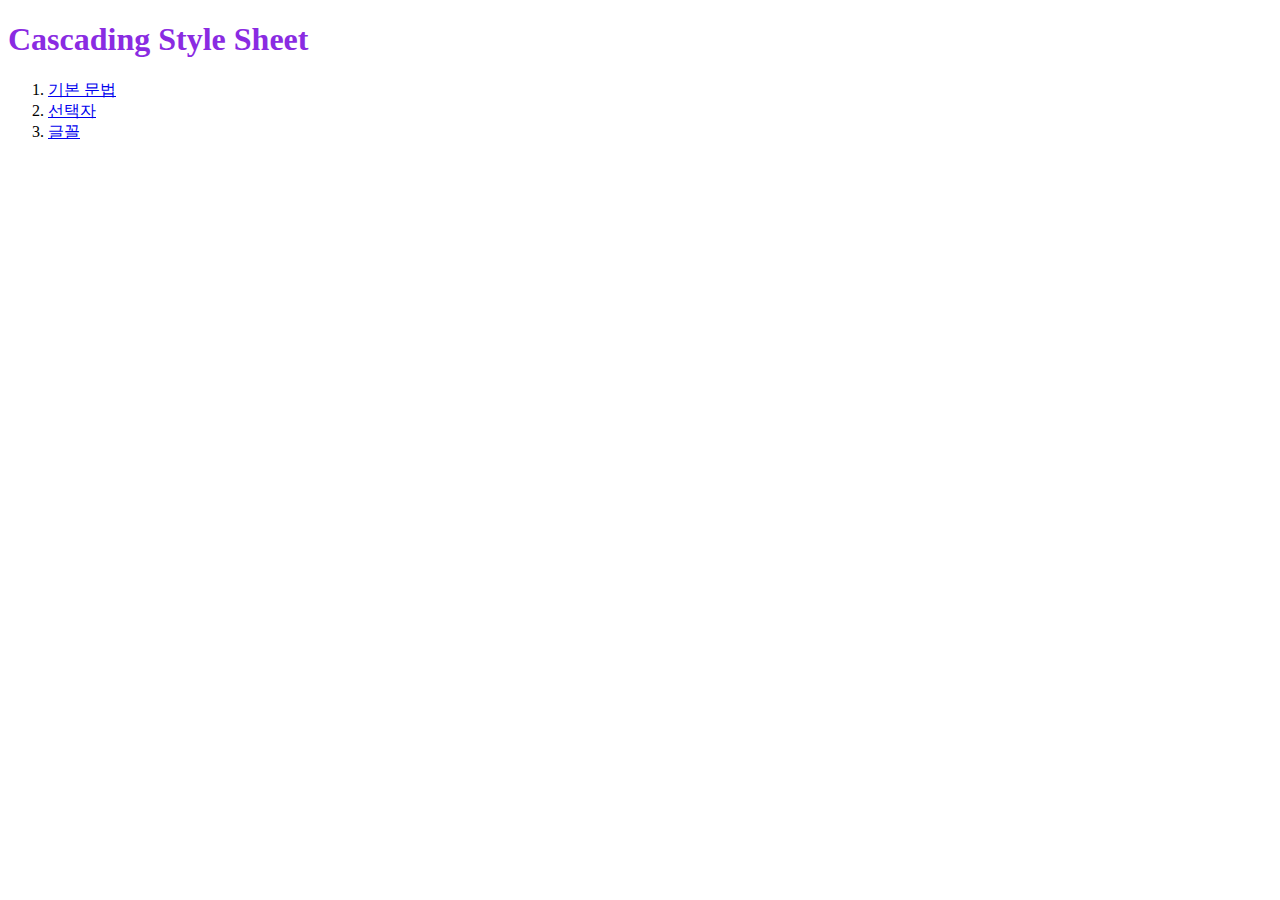
<file: index.html>
<!DOCTYPE html>
<html lang="en">
<head>
    <meta charset="UTF-8">
    <meta http-equiv="X-UA-Compatible" content="IE=edge">
    <meta name="viewport" content="width=device-width, initial-scale=1.0">
    <title>Document</title>
</head>
<body>
    
    <h1 style="color: blueviolet;">Cascading Style Sheet</h1>
    <ol>
        <li><a href="css01-basic.html">기본 문법</a></li>
        <li><a href="css02-selector.html">선택자</a></li>
        <li><a href="css03-font.html">글꼴</a></li>
    </ol>


</body>
</html>
</file>
